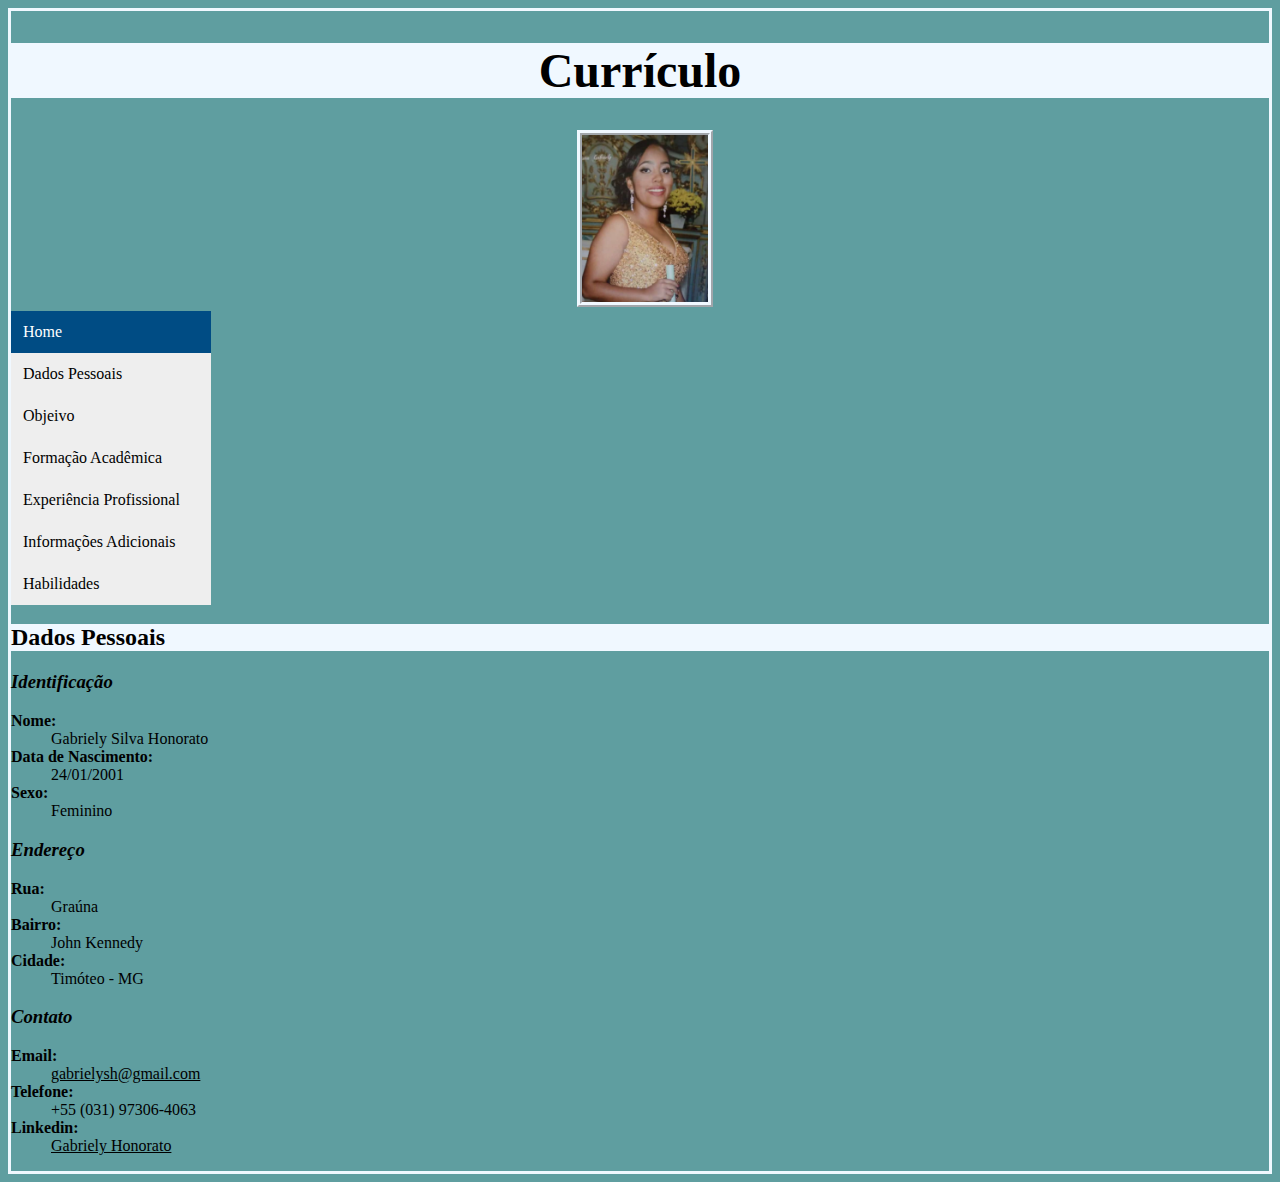
<file: dadosPessoais.html>
<!DOCTYPE html> 
<html lang="pt-BR"> 
  <head> 
        <meta charset="utf-8"> 
        <title> Dados Pessoais</title>
        <link href="estilo.css" rel="stylesheet"/> 
  </head> 

  <body> 
        <h1>Currículo</h1>

        <img alt="Minha foto" src="eu2.jpg" height="100px" >  
        
        <div class="vertical-menu">
            <a href="index.html" class="active">Home</a>
            <a href="dadosPessoais.html">Dados Pessoais</a>
            <a href="objetivo.html">Objeivo</a>
            <a href="formAcad.html">Formação Acadêmica</a>
            <a href="expProfis.html">Experiência Profissional</a>
            <a href="infAdc.html">Informações Adicionais</a>
            <a href="habil.html">Habilidades</a>
        </div>


        <h2>Dados Pessoais</h2>
        <h3>Identificação</h3>
        <dl>
            <dt>Nome:</dt>
            <dd>Gabriely Silva Honorato</dd>
            <dt>Data de Nascimento:</dt>
            <dd>24/01/2001</dd>
            <dt>Sexo:</dt>
            <dd>Feminino</dd>  
        </dl>    
        <h3>Endereço</h3>
        <dl>
            <dt>Rua:</dt>
            <dd>Graúna</dd>
            <dt>Bairro:</dt>
            <dd>John Kennedy</dd>
            <dt>Cidade:</dt>
            <dd>Timóteo - MG</dd>  
        </dl>    
        <h3>Contato</h3>
        <dl>
            <dt>Email:</dt>
            <dd> <a href="mailto:gabrielysh@gmail.com?Subject=Título%20da%20mensagem"> gabrielysh@gmail.com </a> </dd>
            <dt>Telefone:</dt>
            <dd>+55 (031) 97306-4063</dd>
            <dt>Linkedin:</dt>
            <dd> <a href="https://www.linkedin.com/in/gabriely-h-38b042141"> Gabriely Honorato </a> </dd>  
        </dl>     
    </body> 
</html>
</file>
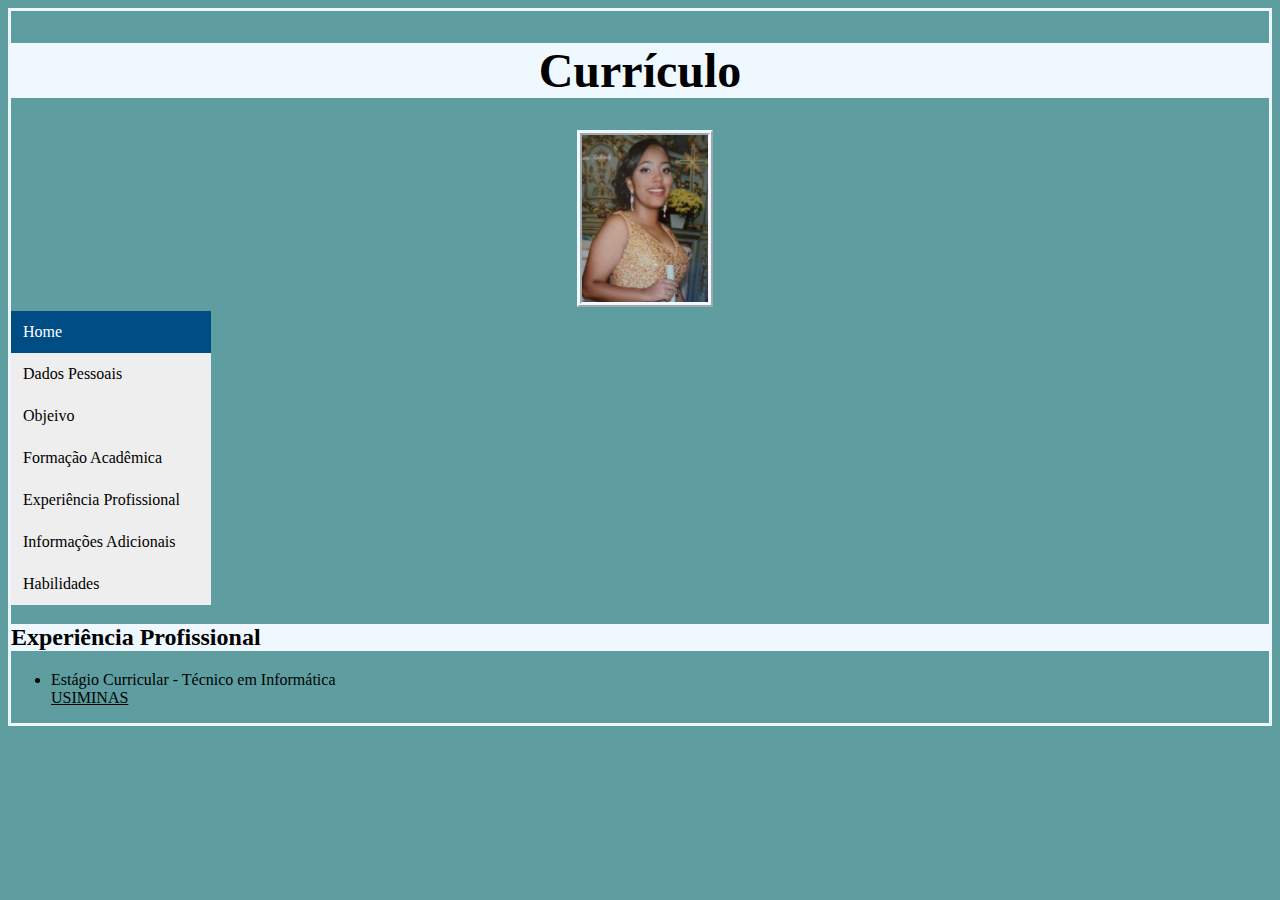
<file: expProfis.html>
<!DOCTYPE html> 
<html lang="pt-BR"> 
  <head> 
        <meta charset="utf-8"> 
        <title> Experiência Profissional</title>
        <link href="estilo.css" rel="stylesheet"/> 
  </head> 

  <body> 
        <h1>Currículo</h1>

        <img alt="Minha foto" src="eu2.jpg" height="100px" >  
        
        <div class="vertical-menu">
            <a href="index.html" class="active">Home</a>
            <a href="dadosPessoais.html">Dados Pessoais</a>
            <a href="objetivo.html">Objeivo</a>
            <a href="formAcad.html">Formação Acadêmica</a>
            <a href="expProfis.html">Experiência Profissional</a>
            <a href="infAdc.html">Informações Adicionais</a>
            <a href="habil.html">Habilidades</a>
        </div>

        <h2>Experiência Profissional</h2>
        <ul>
            <li>Estágio Curricular - Técnico em Informática <br/>
                <a href="https://www.usiminas.com/"><span>USIMINAS</span></li>
        </ul>
    </body> 
</html>
</file>
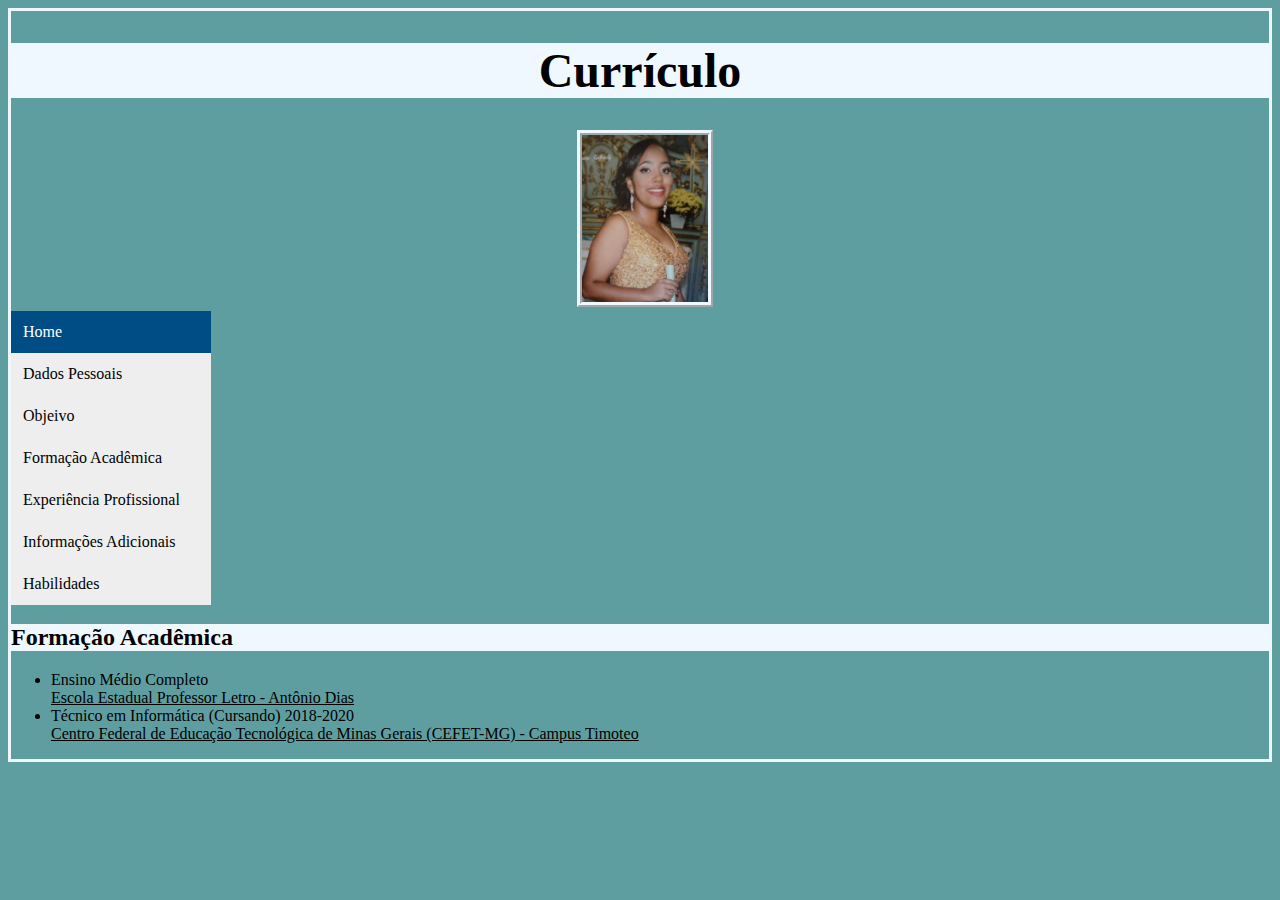
<file: formAcad.html>
<!DOCTYPE html> 
<html lang="pt-BR"> 
  <head> 
        <meta charset="utf-8"> 
        <title> Formação Acadêmica</title>
        <link href="estilo.css" rel="stylesheet"/> 
  </head> 

  <body> 
        <h1>Currículo</h1>

        <img alt="Minha foto" src="eu2.jpg" height="100px" >  
        
        <div class="vertical-menu">
            <a href="index.html" class="active">Home</a>
            <a href="dadosPessoais.html">Dados Pessoais</a>
            <a href="objetivo.html">Objeivo</a>
            <a href="formAcad.html">Formação Acadêmica</a>
            <a href="expProfis.html">Experiência Profissional</a>
            <a href="infAdc.html">Informações Adicionais</a>
            <a href="habil.html">Habilidades</a>
        </div>

        <h2>Formação Acadêmica</h2>
        <ul>
            <li>Ensino Médio Completo</li>
                <a href="https://www.escol.as/155796-ee-professor-letro"><span>Escola Estadual Professor Letro - Antônio Dias</span></a>
            <li>Técnico em Informática (Cursando) 2018-2020 <br/>
                <a href="http://www.timoteo.cefetmg.br/"><span>Centro Federal de Educação Tecnológica de Minas Gerais (CEFET-MG) - Campus Timoteo</span></a>
            </li>
        </ul>
    </body> 
</html>
</file>
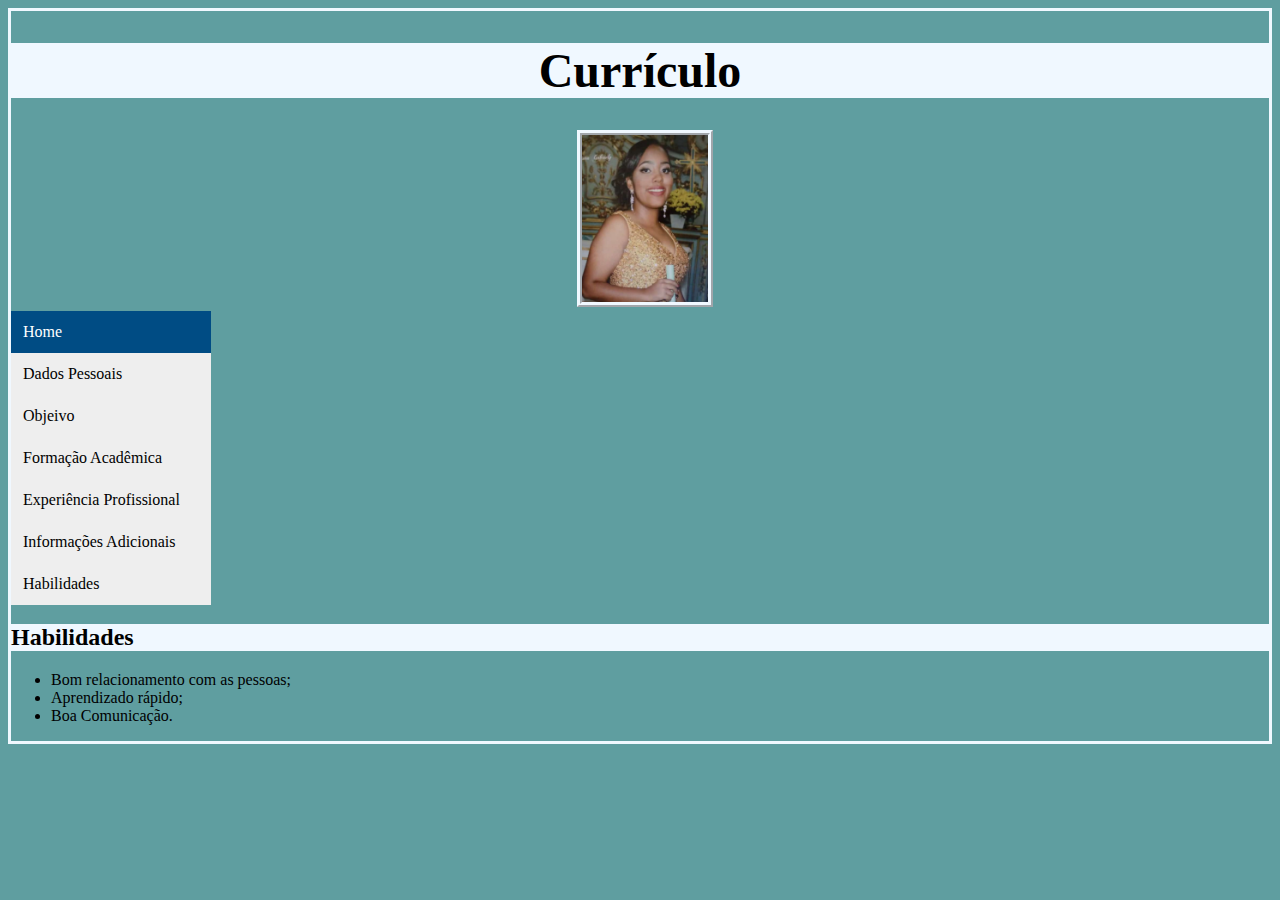
<file: habil.html>
<!DOCTYPE html> 
<html lang="pt-BR"> 
  <head> 
        <meta charset="utf-8"> 
        <title> Habilidades</title>
        <link href="estilo.css" rel="stylesheet"/> 
  </head> 

  <body> 
        <h1>Currículo</h1>

        <img alt="Minha foto" src="eu2.jpg" height="100px" >  
        
        <div class="vertical-menu">
            <a href="index.html" class="active">Home</a>
            <a href="dadosPessoais.html">Dados Pessoais</a>
            <a href="objetivo.html">Objeivo</a>
            <a href="formAcad.html">Formação Acadêmica</a>
            <a href="expProfis.html">Experiência Profissional</a>
            <a href="infAdc.html">Informações Adicionais</a>
            <a href="habil.html">Habilidades</a>
        </div>

        <h2>Habilidades</h2>
        <ul>
            <li>Bom relacionamento com as pessoas;</li>
            <li>Aprendizado rápido;</li>
            <li>Boa Comunicação.</li>
        </ul>
    </body> 
</html>
</file>
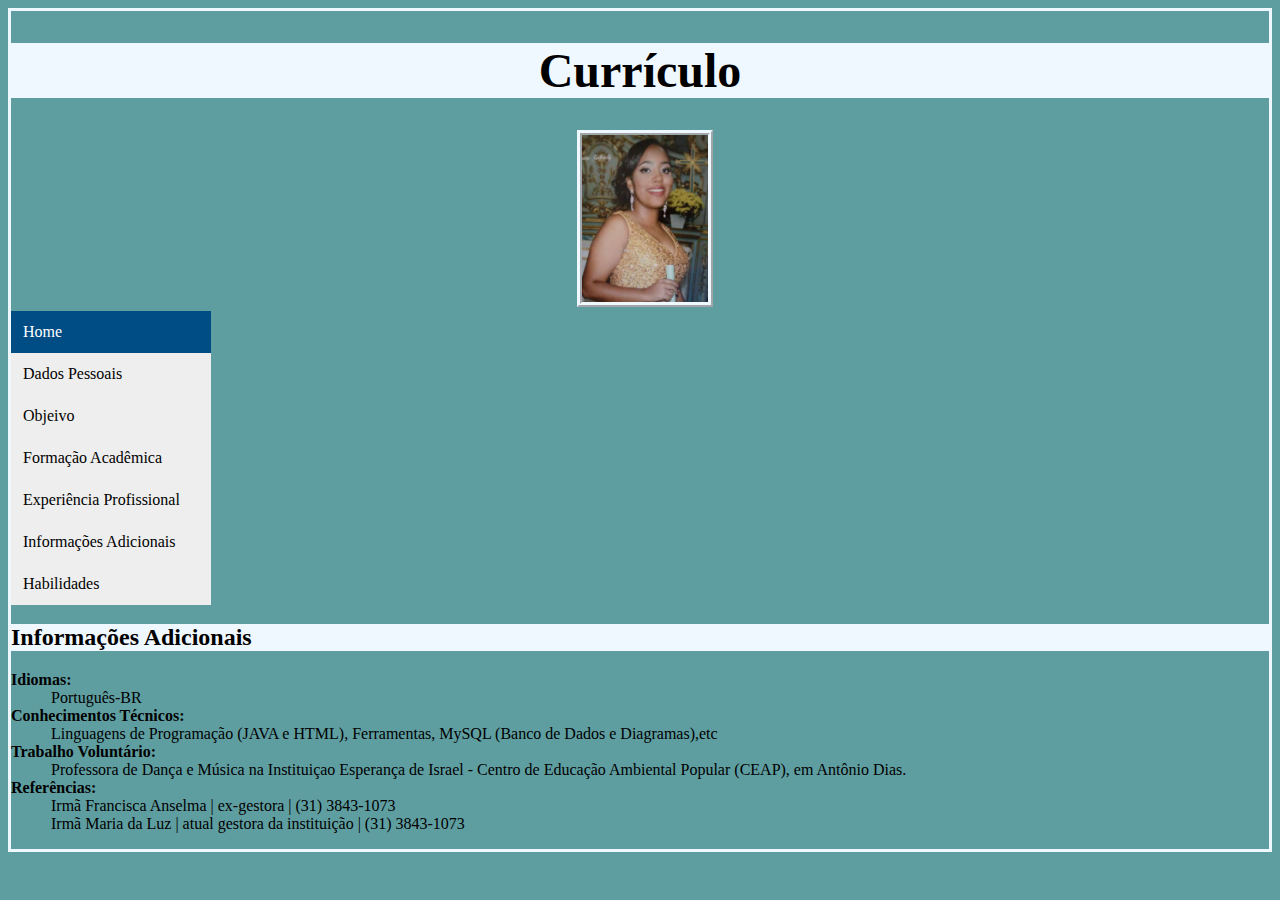
<file: infAdc.html>
<!DOCTYPE html> 
<html lang="pt-BR"> 
  <head> 
        <meta charset="utf-8"> 
        <title> Informações Adicionais</title>
        <link href="estilo.css" rel="stylesheet"/> 
  </head> 

  <body> 
        <h1>Currículo</h1>

        <img alt="Minha foto" src="eu2.jpg" height="100px" >  
        
        <div class="vertical-menu">
            <a href="index.html" class="active">Home</a>
            <a href="dadosPessoais.html">Dados Pessoais</a>
            <a href="objetivo.html">Objeivo</a>
            <a href="formAcad.html">Formação Acadêmica</a>
            <a href="expProfis.html">Experiência Profissional</a>
            <a href="infAdc.html">Informações Adicionais</a>
            <a href="habil.html">Habilidades</a>
        </div>

        <h2>Informações Adicionais</h2>
        <dl> 
            <dt>Idiomas:</dt>
            <dd>Português-BR</dd>
            <dt>Conhecimentos Técnicos:</dt>
            <dd>Linguagens de Programação (JAVA e HTML), Ferramentas, MySQL (Banco de Dados e Diagramas),etc</dd>
            <dt>Trabalho Voluntário:</dt>
            <dd>Professora de Dança e Música na Instituiçao Esperança de Israel - Centro de Educação Ambiental Popular (CEAP), em Antônio Dias.</dd> 
            <dt>Referências:</dt>
            <dd>Irmã Francisca Anselma | ex-gestora | (31) 3843-1073 <br/> 
                Irmã Maria da Luz | atual gestora da instituição | (31) 3843-1073
            </dd>
        </dl>    
    </body> 
</html>
</file>
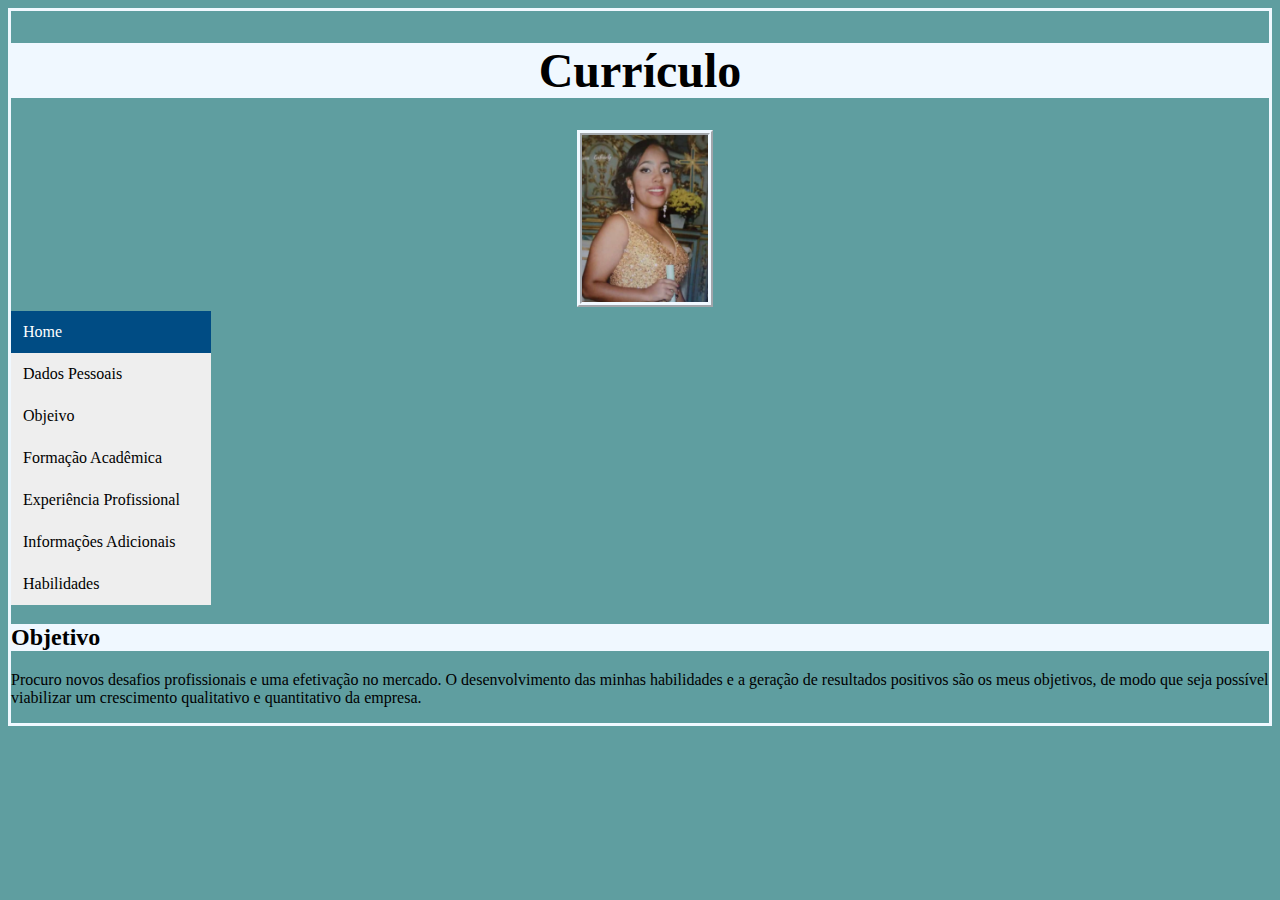
<file: objetivo.html>
<!DOCTYPE html> 
<html lang="pt-BR"> 
  <head> 
        <meta charset="utf-8"> 
        <title> Objetivo</title>
        <link href="estilo.css" rel="stylesheet"/> 
  </head> 

  <body> 
        <h1>Currículo</h1>

        <img alt="Minha foto" src="eu2.jpg" height="100px" >  
        
        <div class="vertical-menu">
            <a href="index.html" class="active">Home</a>
            <a href="dadosPessoais.html">Dados Pessoais</a>
            <a href="objetivo.html">Objeivo</a>
            <a href="formAcad.html">Formação Acadêmica</a>
            <a href="expProfis.html">Experiência Profissional</a>
            <a href="infAdc.html">Informações Adicionais</a>
            <a href="habil.html">Habilidades</a>
        </div>

        <h2>Objetivo</h2>
        <p> Procuro novos desafios profissionais e uma efetivação no mercado. 
            O desenvolvimento das minhas habilidades e a geração de resultados positivos são os meus objetivos, 
            de modo que seja possível viabilizar um crescimento qualitativo e quantitativo da empresa.
        </p>
    </body> 
</html>
</file>
<file: estilo.css>
body{
    background-color: cadetblue;
    border-color: aliceblue;
    border-style: solid;
}
h1{
    font-size: 3em;
    background-color: aliceblue;
    text-align: center;
}
h2{
    background-color: aliceblue;
}
h3{
    font-style: italic;
}
img{
    width: 10%;
    height:auto;
    border: 5px ridge aliceblue;
    margin-left: 45%;
}
img:hover{
    width: 15%;
    height:auto;
    border: 8px ridge aquamarine;
    margin-left: 42.5%;
}
dt{
    font-weight: bold;
}
a{
    color: black;
}
a:hover{
    background-color: #ccc;
    font-size: large;
    font-style: italic;
    font-weight: bold;
}
.vertical-menu {
    width: 200px;
}
  
.vertical-menu a {
    background-color: #eee;
    color: black;
    display: block;
    padding: 12px;
    text-decoration: none;
}
  
.vertical-menu a:hover {
    background-color: #ccc;
}
  
.vertical-menu a.active {
    background-color: #004C84;
    color: white;
}
</file>
